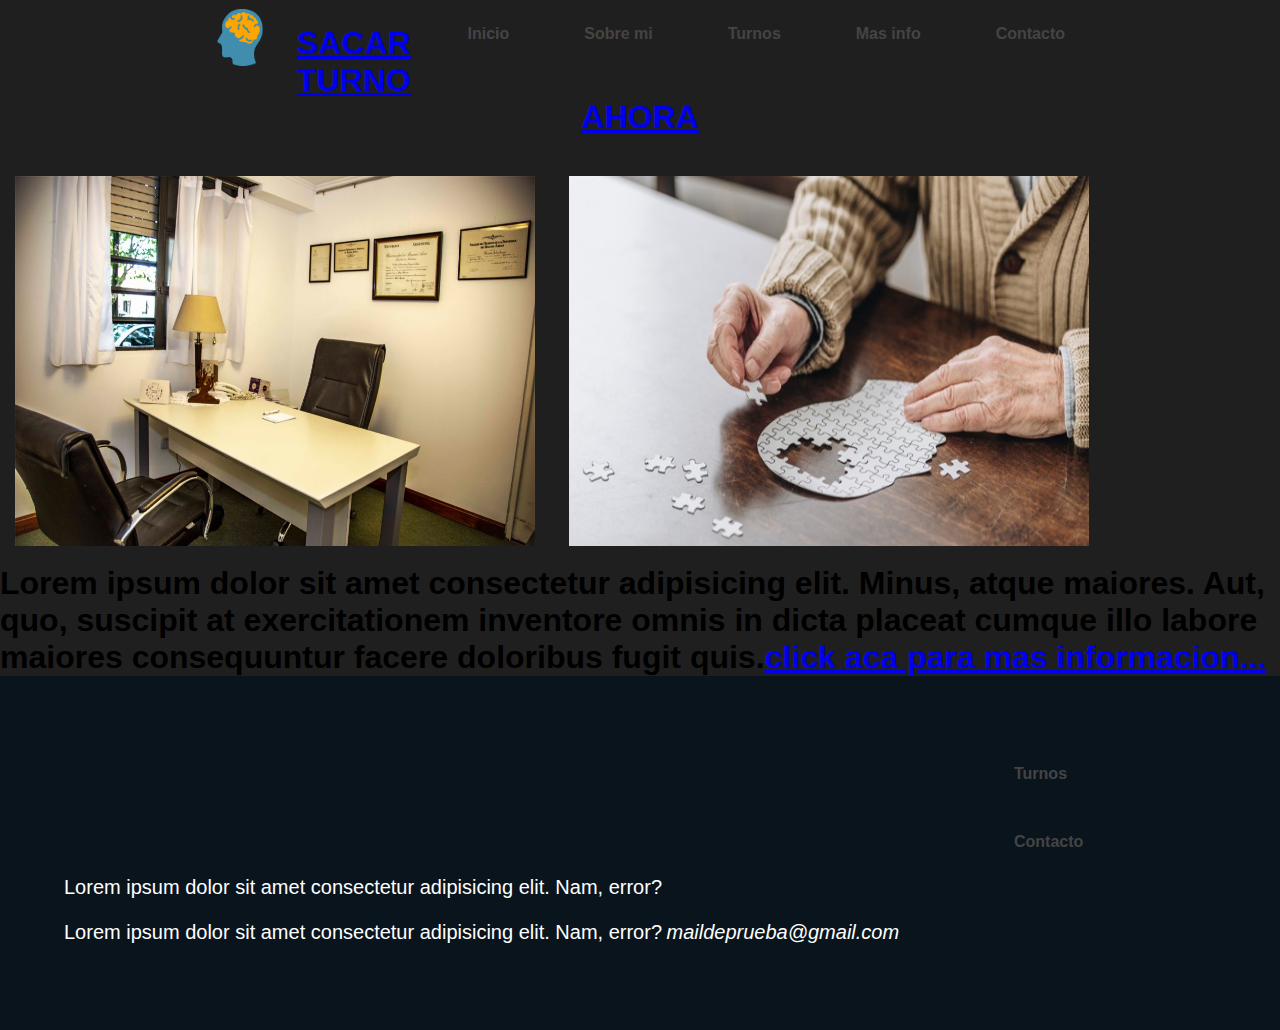
<file: index.html>
<!DOCTYPE html>
<html lang="es">
<head>
    <meta charset="UTF-8">
    <meta http-equiv="X-UA-Compatible" content="IE=edge">
    <meta name="viewport" content="width=device-width, initial-scale=1.0">
    <title>Consultorio</title>
    <link rel="stylesheet" href="Estilos/estilos.css">
	<link rel="stylesheet" href="https://cdnjs.cloudflare.com/ajax/libs/font-awesome/6.4.0/css/all.min.css" integrity="sha512-iecdLmaskl7CVkqkXNQ/ZH/XLlvWZOJyj7Yy7tcenmpD1ypASozpmT/E0iPtmFIB46ZmdtAc9eNBvH0H/ZpiBw==" crossorigin="anonymous" referrerpolicy="no-referrer" />
	<link rel="shortcut icon" href="Imagenes/logo.png" type="image/x-icon">
    <style>
        
    </style>
</head>
<body>
    <header>
		<div class="menu">
			<img src="Imagenes/logo2at.png" alt="logo sitio" id="top">
		<nav>
			<ul>
				<li><a href="index.html">Inicio</a></li>
				<li><a href="Paginas/sobre-mi.html">Sobre mi</a></li>
				<li><a href="turno.html">Turnos</a></li>
				<li><a href="Paginas/masinfo.html">Mas info</a></li>
				<li><a href="Paginas/contacto.html">Contacto</a></li>
			</ul>
			</ul>
		</nav>
	</div>
	</header>
	<main>
    <a href="Paginas/turno.html"><h1>SACAR TURNO AHORA</h1></a>
	<img src="Imagenes/consul.jpg" alt="consultorio">
	<img src="Imagenes/Imagen2.jpg" alt="imagen2">
	<h1>Lorem ipsum dolor sit amet consectetur adipisicing elit. Minus, atque maiores. Aut, quo, suscipit at exercitationem inventore omnis in dicta placeat cumque illo labore maiores consequuntur facere doloribus fugit quis.<a href="./Paginas/masinfo.html">click aca para mas informacion...</a></h1>
    </main>

	<footer class="pie-pagina">
		<div class="grupo1">
			<nav>
				<ul>
					<li><a href="Paginas/turno.html">Turnos</a></li>
					<li><a href="Paginas/contacto.html">Contacto</a></li>
				</ul>
				</ul>
			</nav>
		</div>
			<div class="box">
				<div class="red-social">
					<a href="#"><i class="fa-brands fa-whatsapp fa-2xl"></i></a>
					<p>Lorem ipsum dolor sit amet consectetur adipisicing elit. Nam, error?</p>
					<p>Lorem ipsum dolor sit amet consectetur adipisicing elit. Nam, error?</p>
					<p><i class="fa-solid fa-envelope">maildeprueba@gmail.com</i></p>
				</div>
			</div>
		</div>
	</footer>
</body>
</html>
</file>
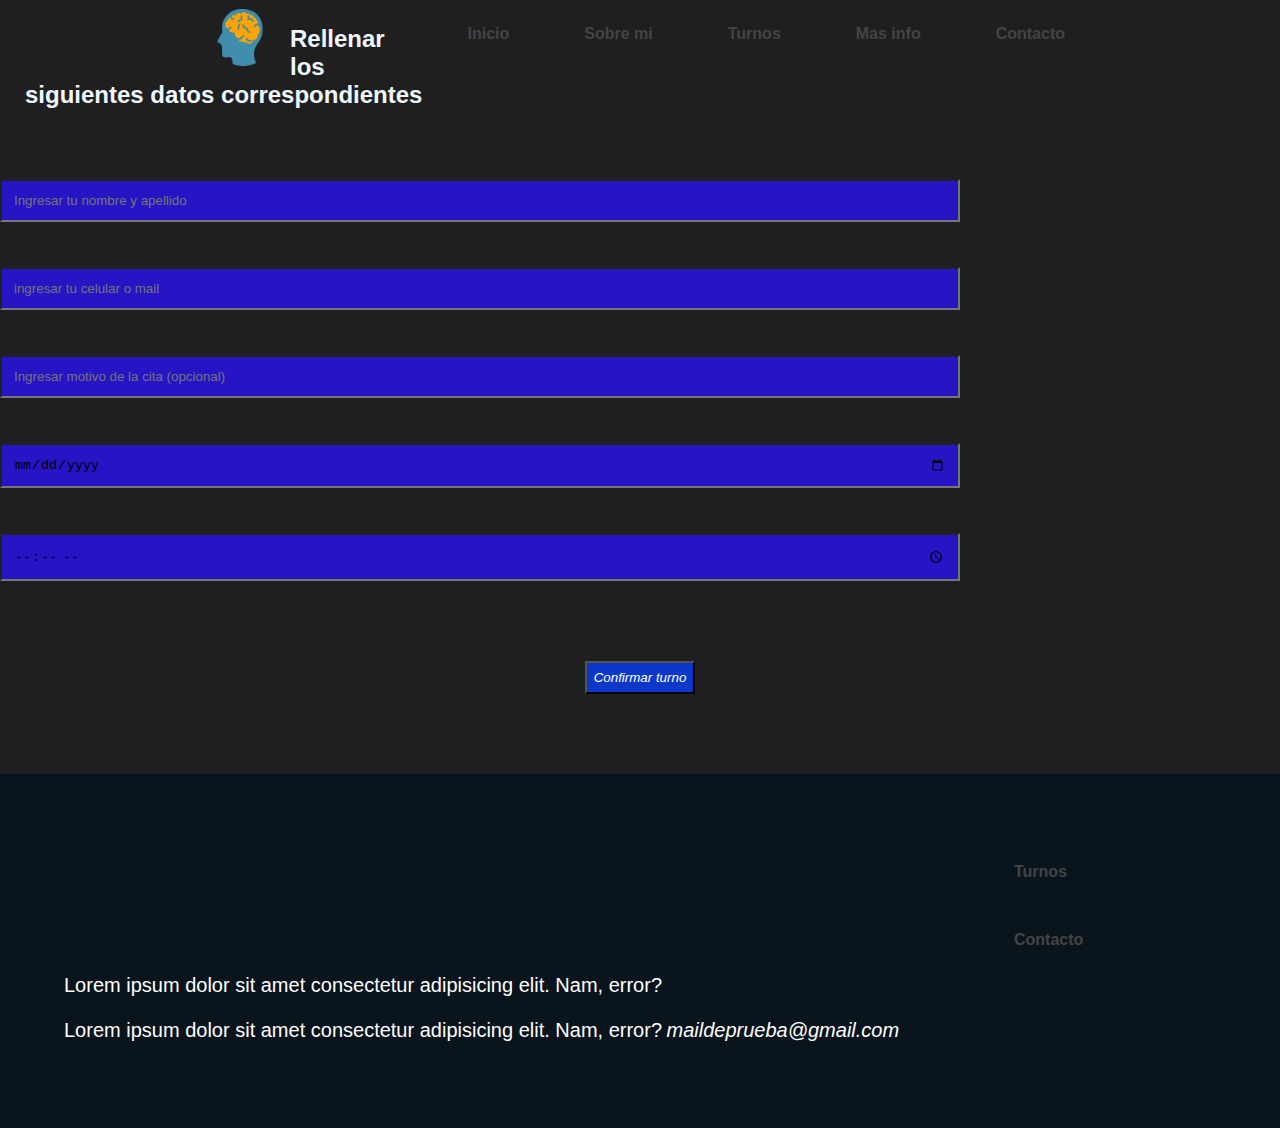
<file: turno.html>
<!DOCTYPE html>
<html lang="es">
<head>
    <meta charset="UTF-8">
    <meta http-equiv="X-UA-Compatible" content="IE=edge">
    <meta name="viewport" content="width=device-width, initial-scale=1.0">
    <title>Consultorio</title>
    <link rel="stylesheet" href="Estilos/estilos.css">
	<link rel="stylesheet" href="https://cdnjs.cloudflare.com/ajax/libs/font-awesome/6.4.0/css/all.min.css" integrity="sha512-iecdLmaskl7CVkqkXNQ/ZH/XLlvWZOJyj7Yy7tcenmpD1ypASozpmT/E0iPtmFIB46ZmdtAc9eNBvH0H/ZpiBw==" crossorigin="anonymous" referrerpolicy="no-referrer" />
	<link rel="shortcut icon" href="Imagenes/logo.png" type="image/x-icon">
    <style>
        
    </style>
</head>
<body>
    <header>
		<div class="menu">
			<img src="Imagenes/logo2at.png" alt="logo sitio" id="top">
		<nav>
			<ul>
				<li><a href="index.html">Inicio</a></li>
				<li><a href="Paginas/sobre-mi.html">Sobre mi</a></li>
				<li><a href="turno.html">Turnos</a></li>
				<li><a href="Paginas/masinfo.html">Mas info</a></li>
				<li><a href="Paginas/contacto.html">Contacto</a></li>
			</ul>
			</ul>
		</nav>
	</div>
	</header>
    <h2>Rellenar los siguientes datos correspondientes</h2>
	<form>
    <input type="text" name="nombre" placeholder="Ingresar tu nombre y apellido" required>
    <input type="text" name="numero" placeholder="ingresar tu celular o mail" required>
    <input type="text" name="cita" placeholder="Ingresar motivo de la cita (opcional)">
	<input type="date" name="turno" id="" required>
	<input type="time" name="hora" id="" required>
	<button type="submit" class="btn btn-primary">Confirmar turno</button>
	</form>
	<footer class="pie-pagina">
		<div class="grupo1">
			<nav>
				<ul>
					<li><a href="turno.html">Turnos</a></li>
					<li><a href="Paginas/contacto.html">Contacto</a></li>
				</ul>
				</ul>
			</nav>
		</div>
			<div class="box">
				<div class="red-social">
					<a href="#"><i class="fa-brands fa-whatsapp fa-2xl"></i></a>
					<p>Lorem ipsum dolor sit amet consectetur adipisicing elit. Nam, error?</p>
					<p>Lorem ipsum dolor sit amet consectetur adipisicing elit. Nam, error?</p>
					<p><i class="fa-solid fa-envelope">maildeprueba@gmail.com</i></p>
				</div>
			</div>
		</div>
	</footer>

</body>
</html>
</file>
<file: Estilos/estilos.css>
* {
    padding: 0;
    margin: 0;
    box-sizing: border-box;

}

body {
    background-color: #201f1f;
    font-family: 'Gill Sans', 'Gill Sans MT', Calibri, 'Trebuchet MS', sans-serif;
}

.menu{
    width: 900px;
    margin: 0 auto;
}

header {
    background: #0a141d;
    min-width: 100%;
    clear:both;
    content: '';
}

header img {
    width: 100px;
    height: 75px;
    float:inline-start;
    padding: 9px;
}

nav {
    float: right;
}

nav ul li {
    list-style: none;
    margin-left: 25px;
    padding: 25px;
    float:left;
    position: relative;

}

nav ul li a {
    text-decoration: none;
    color: #444;
    font-weight: bold;
}

a h1{
    text-align: center;
    padding: 25px;

}

h2 {
    color:aliceblue;
    padding: 25px;

}

input {
    background-color: rgb(38, 20, 197);
    padding: 12px;
    width: 75%;
    height: 100%;
    margin-top: 45px;
}

button {
    padding: 7px;
    font-style: italic;
    background-color: rgb(12, 56, 202);
    color: #fff;
    display: grid;
    margin: 6em auto;
}


.pie-pagina {
    display:grid;
    margin: auto;
    padding: 5%;
    width: 100%;
    background-color: #0a141d;

}

.pie-pagina .grupo1{
    min-width: 100px;
    max-width: 1200px;
    margin: auto;
    display: grid;
    grid-template-columns: repeat(3, 1fr);
    grid-gap: 50px;
    padding-left:900px;
}
.pie-pagina .box p{
    color:#fff;
    margin-bottom: 20px;
    font-size: 20px;
    display: inline-block;
    text-decoration: none;
    height: 25px;
    text-align:center;

}

@media screen and (min-width:320px){
    header {
        background: #0a141d;
        width: 1000px;
        clear:both;
        content: '';
    }
        .pie-pagina {
        margin: auto;
        padding: 5%;
        min-width: 1050px;
        background-color: #0a141d;
    
    }
}




main img {
    width: 550px;
    height: 400px;
    padding: 15px;

}
</file>
